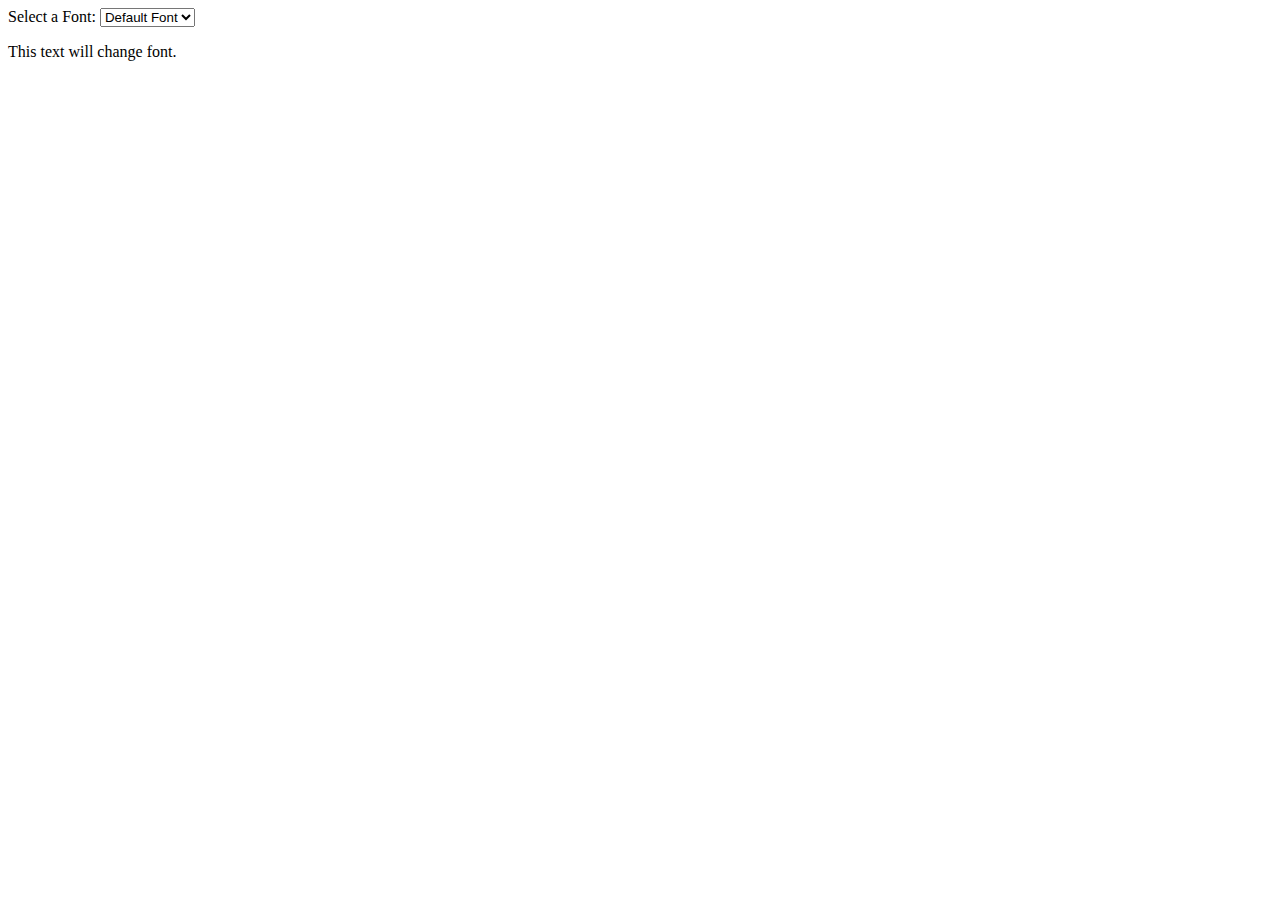
<file: templates/font.html>
<!DOCTYPE html>
<html>
<head>
    <title>Change Font</title>
</head>
<body>
    <label for="fontSelect">Select a Font:</label>
    <select id="fontSelect" onchange="changeFont()">
        <option value="default">Default Font</option>
    </select>
    <p id="changeableText">This text will change font.</p>
</body>
<script>
    function populateFonts() {
        const fontSelect = document.getElementById("fontSelect");
        const changeableText = document.getElementById("changeableText");

        // Get all available fonts
        const allFonts = document.fonts;

        // Create an array of font names
        const fontNames = [];
        allFonts.forEach(font => {
            fontNames.push(font.family);
        });

        // Remove duplicates and sort the list
        const uniqueFontNames = [...new Set(fontNames)];
        uniqueFontNames.sort();

        // Populate the select dropdown with font options
        uniqueFontNames.forEach(fontName => {
            const option = document.createElement("option");
            option.text = fontName;
            option.value = fontName;
            fontSelect.appendChild(option);
        });

        // Set initial font for the changeable text
        changeableText.style.fontFamily = uniqueFontNames[0];
    }

    function changeFont() {
        const fontSelect = document.getElementById("fontSelect");
        const selectedFont = fontSelect.value;
        const changeableText = document.getElementById("changeableText");
        changeableText.style.fontFamily = selectedFont;
    }

    // Initial call to populateFonts() to fetch and populate the font list
    populateFonts();
</script>
</html>
</file>
